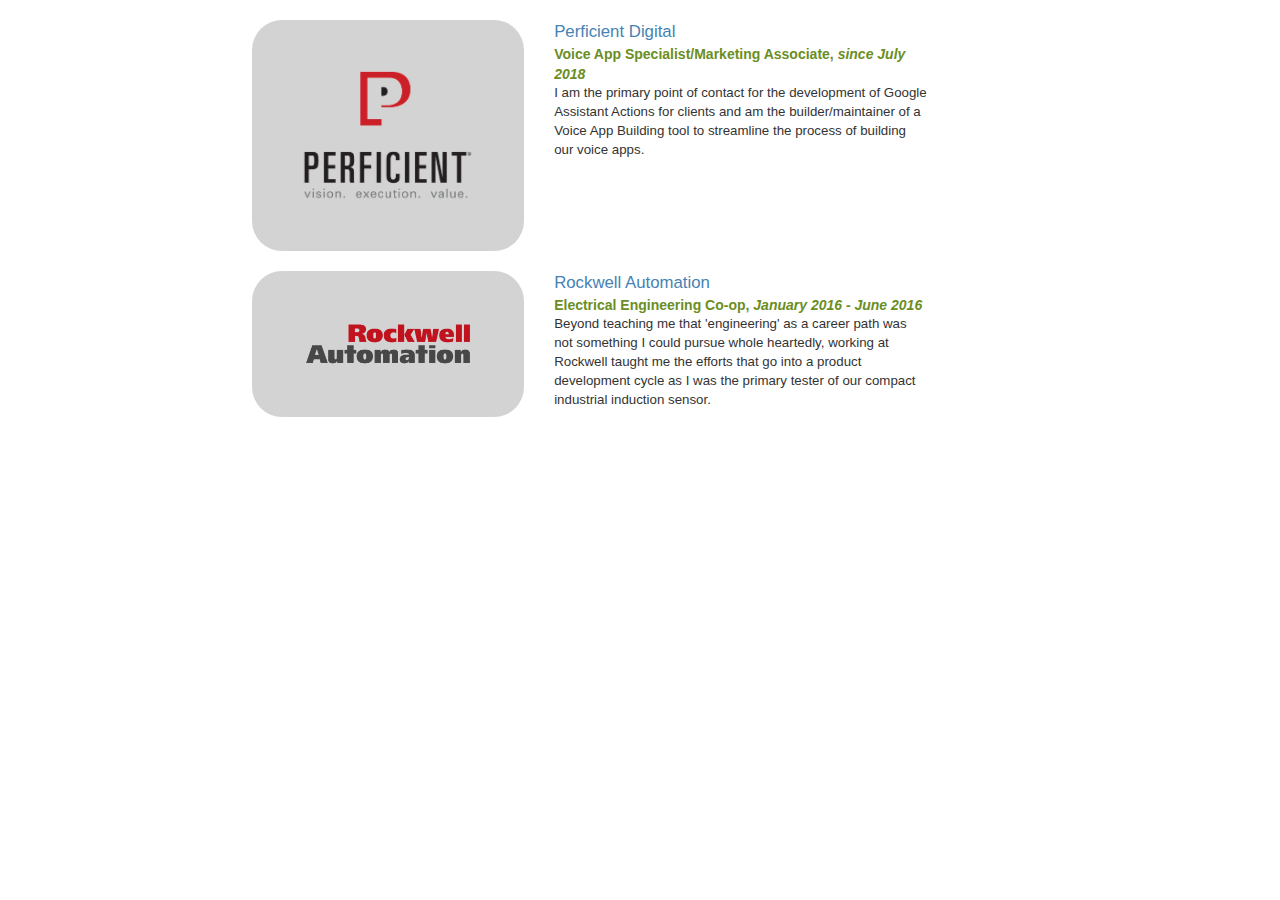
<file: pieces/CV Items/index.html>
<!DOCTYPE html>
<head>
  <link rel="stylesheet" href="https://maxcdn.bootstrapcdn.com/bootstrap/3.4.0/css/bootstrap.min.css">
  <link rel = "stylesheet" type = "text/css" href="main.css">
  <meta charset="utf-8">
</head>
<body>
  <div class="container-fluid">
    <div class="row" id = "perficient">
      <div class="col-sm-2">
      </div>
      <div class = "col-sm-3">
        <img src = "pd_image.gif">
      </div>
      <div class="col-sm-4">
        <div class = "text">
          <div class ="name">
            Perficient Digital
          </div>
          <div class = "title">
            <strong>Voice App Specialist/Marketing Associate, <i>since July 2018</i></strong>
          </div>
          <div class = "desc">
              I am the primary point of contact for the development of Google Assistant Actions for clients and am the builder/maintainer of a Voice App Building tool to streamline the process of building our voice apps.
          </div>
        </div>
      </div>
      <div class="col-sm-3">
      </div>
    </div>
    <div class="row" id = "rockwell">
      <div class="col-sm-2">
      </div>
      <div class = "col-sm-3">
        <img src = "image.png">
      </div>
      <div class="col-sm-4">
        <div class = "text">
          <div class ="name">
            Rockwell Automation
          </div>
          <div class = "title">
            <strong>Electrical Engineering Co-op, <i>January 2016 - June 2016</i></strong>
          </div>
          <div class = "desc">
            Beyond teaching me that 'engineering' as a career path was not something I could pursue whole heartedly, working at Rockwell taught me the efforts that go into a product development cycle as I was the primary tester of our compact industrial induction sensor.
          </div>
        </div>
      </div>
      <div class="col-sm-3">
      </div>
    </div>
  </div>
</body>
</file>
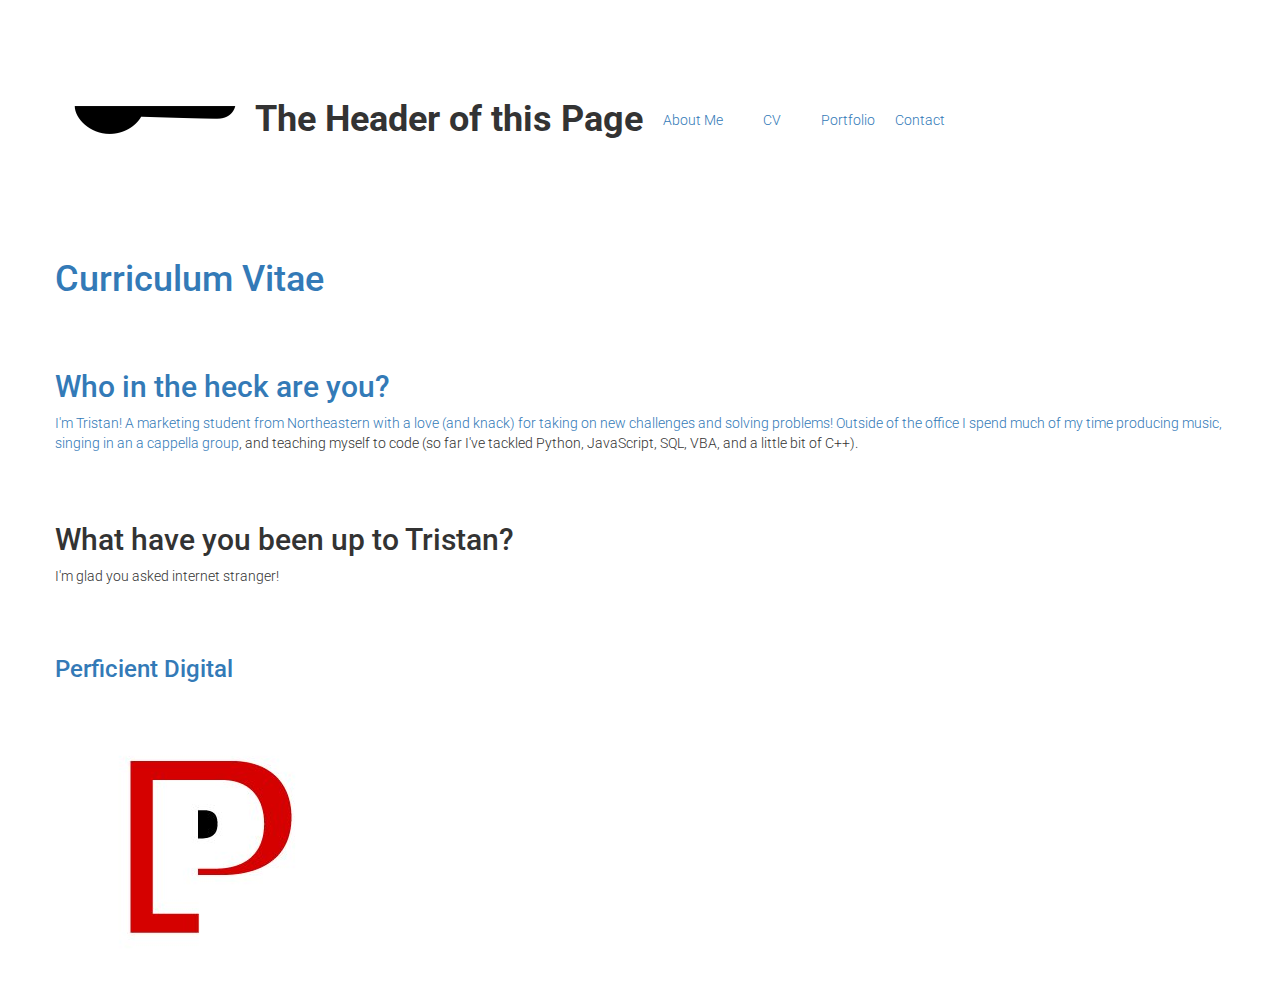
<file: contact.html>
<!DOCTYPE html>
<html>
<head>
  <title>Tristan Smith</title>
  <!---------  Meta information  ----------->
  <meta charset="UTF=8">
  <meta name="description" content="Tristan Smith's Personal Website">
  <meta name="author" content="Tristan Smith">
  <meta name="viewport" content="width=device-width, initial-scale=1.0">

  <!-----------------  Stylesheet Info  ----------------->
  <link rel="stylesheet" href="https://maxcdn.bootstrapcdn.com/bootstrap/3.4.0/css/bootstrap.min.css">
  <link href='https://fonts.googleapis.com/css?family=Roboto:300,400,700' rel='stylesheet' type='text/css'>
  <link rel="stylesheet" type="text/css" href="main.css">
</head>

<body>

  <header class="container">
    <div class="row">
      <img class="sm-col-1" src="spoon.png"/>
      <h1 class="sm-col-7"> The Header of this Page</h1>
      <nav class="sm-col-3">
          <p><a href="index.html">About Me</a></p>
          <p><a href="cv.html">CV</a></p>
          <p><a href="portfolio.html">Portfolio</a></p>
      </nav>
      <div class="sm-col-1">
        <div class="contact-btn"><a href="contact.html">Contact<a/></div>
      </div>
    </div>
  </header>

  <div class = "container">
    <div class="row">
      <div class="sm-col-4">
          <div class="pg-content">
            <h1>Curriculum Vitae</h1>
            <br></br>
            <h2>Who in the heck are you?</h2>
          </div>
      </div>
      <div class="sm-col-8">
          <div class="pg-content">
            <p title="This is who I am mom! It's not a phase!">I'm Tristan! A marketing student from Northeastern with a love (and knack) for taking on new challenges and solving problems! Outside of the office I spend much of my time producing music, singing in an <a href="https://uproarvocal.com">a cappella group</a>, and teaching myself to code (so far I've tackled Python, JavaScript, SQL, VBA, and a little bit of C++).</p>
            <br></br>
            <h2>What have you been up to Tristan?</h2>
            <p>I'm glad you asked internet stranger!</p>
            <br></br>
            <h3><a href="https://perficient.com">Perficient Digital</a></h3>
            <img src="pd_Icon.jpg"/>
          </div>
        </div>
      </div>
    </div>
</body>


</html>
</file>
<file: pieces/CV Items/main.css>
body{
  font-family: system, -apple-system, '.SFNSText-Regular', 'SF UI Text', 'Lucida Grande', 'Segoe UI', Ubuntu, Cantarell, sans-serif;
}

img {
  width: 100%;
  background-color: lightgrey;
  padding: 50px;
  border-radius: 30px;
}

.row {
  margin: 20px;
}

.row .row-sm-4 .text {
  /* Internet Explorer 10 */
  display:-ms-flexbox;
  -ms-flex-pack:center;
  -ms-flex-align:center;

  /* Firefox */
  display:-moz-box;
  -moz-box-pack:center;
  -moz-box-align:center;

  /* Safari, Opera, and Chrome */
  display:-webkit-box;
  -webkit-box-pack:center;
  -webkit-box-align:center;

  /* W3C */
  display:box;
  box-pack:center;
  box-align:center;
}
.name {
  color: steelblue;
  font-size: 120%;
}

.title {
  color: olivedrab;
}

.desc {
    font-size: 95%;
}
</file>
<file: main.css>
body {
  font-family: 'Roboto', sans-serif;
  font-weight: 300;
}

header {
  padding: 20px 0;
}

header .row,
footer .row {
  display: flex;
  align-items: center;
}

header h1 {
  font-weight: 700;
  margin: 0;
}

header nav {
  display: flex;
  justify-content: flex-end;
}

header p {
  padding: 0 20px;
  margin: 0;
}

.jumbotron {
  display: flex;
  align-items: center;
  background-image: url('./content/headshot.jpeg');
  background-size: cover;
  color: #ffffff;
  height: 500px;
  text-shadow: 0.25px 0.25px 0.25px #000000;
}

.jumbotron h2 {
  font-size: 60px;
  font-weight: 700;
  margin: 0;
  color: #fff;
}

.jumbotron h3 {
  margin: 0 0 20px;
  color: #fff;
}

section .row img {
  margin: 0 0 30px;
  width: 100%;
}

.col-md-6 {
  margin: 0 0 30px;
}

.btn.btn-primary {
  border-radius: 2px;
  border: 0px;
  color: #fbd1d5;
  text-shadow: none;
  background-color: #ffffff;
}

.btn.btn-primary:hover {
  color: #ffffff;
  background-color: #fbd1d5;
}

.btn-secondary {
  background-color: #E8DFE0;
  color: #ffffff;
  margin: 0 0 30px;
}

footer {
  font-size: 12px;
  padding: 20px 0;
}

footer .col-sm-8 {
  display: flex;
  justify-content: flex-end;
}

footer ul {
  list-style: none;
}

footer li img {
  width: 32px;
  height: 32px;
}
</file>
